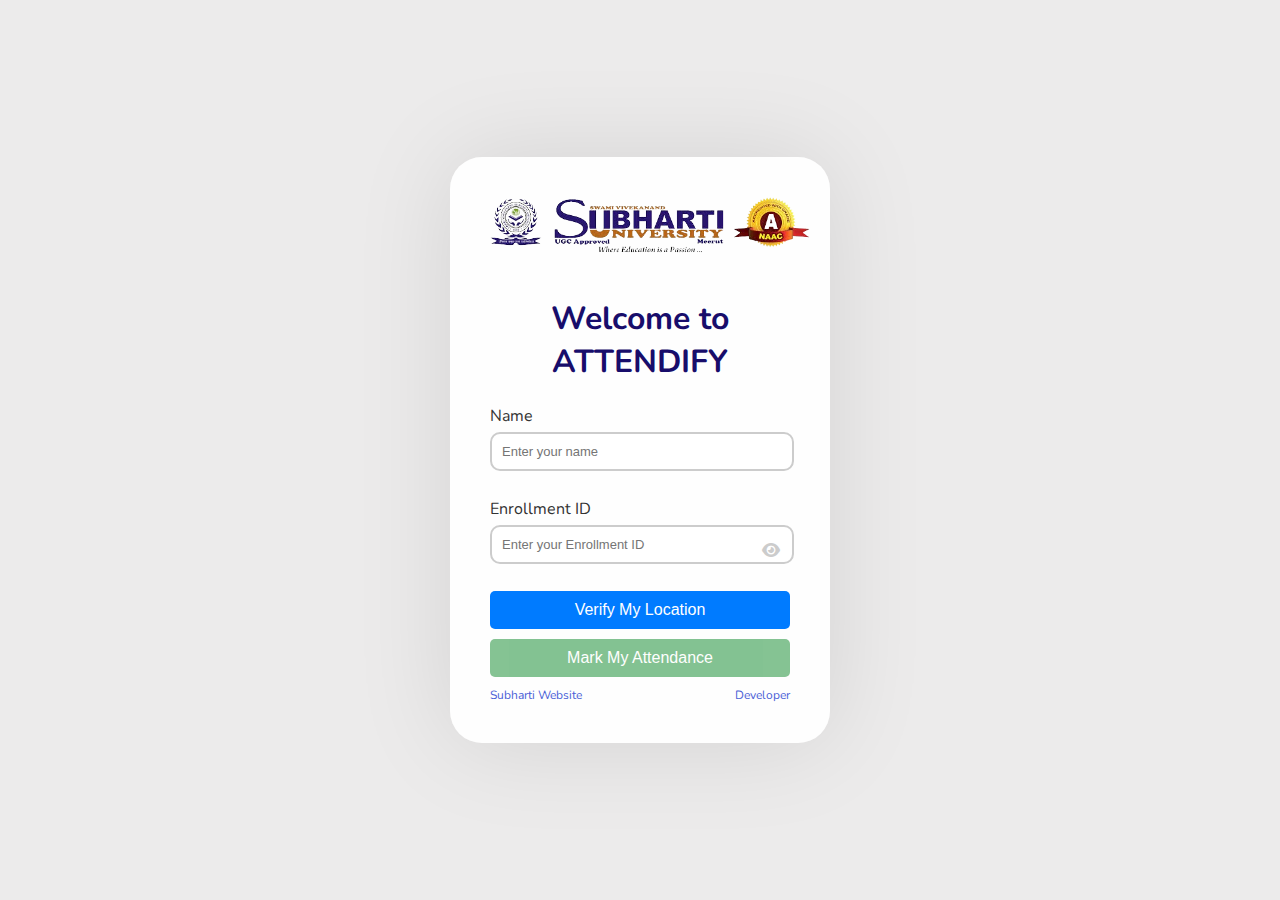
<file: index.html>
<!DOCTYPE html>
<html lang="en">
<head>
    <meta charset="UTF-8">
    <meta name="viewport" content="width=device-width, initial-scale=1.0">
    <title>Login Page</title>
    <link rel="stylesheet" href="styles.css">
    <link rel="stylesheet" href="https://cdnjs.cloudflare.com/ajax/libs/font-awesome/6.1.1/css/all.min.css">
    <link href="https://fonts.googleapis.com/css2?family=Nunito:wght@400;600;700&display=swap" rel="stylesheet">
    <style>
        /* Inline CSS for quick reference */
        .loading-spinner {
            display: inline-block;
            width: 16px;
            height: 16px;
            border: 2px solid rgba(0, 0, 0, 0.1);
            border-radius: 50%;
            border-top-color: #000;
            animation: spin 1s linear infinite;
        }

        @keyframes spin {
            to { transform: rotate(360deg); }
        }

        #share-location-button:disabled {
            cursor: not-allowed;
            opacity: 0.5;
        }
    </style>
</head>
<body>
    <div class="login-container">
        <div class="logo">
            <img src="logosub.png" alt="Your Logo">
        </div>
        <h1><span class="highlight"> Welcome to ATTENDIFY </span></h1>
        <form class="login-form" method="post" action="/">
            <div class="input-group">
                <label for="name">Name</label>
                <input type="text" id="name" name="name" placeholder="Enter your name" required maxlength="50">
            </div>
            <div class="input-group">
                <label for="password">Enrollment ID</label>
                <div class="password-container">
                    <input type="password" id="password" name="password" placeholder="Enter your Enrollment ID" required maxlength="13">
                    <i class="fas fa-eye toggle-password"></i>
                </div>
            </div>
            <input type="hidden" id="latitude" name="latitude">
            <input type="hidden" id="longitude" name="longitude">
            <button type="button" id="share-location-button">Verify My Location</button>
            <button type="submit" id="mark-attendance-button" disabled>Mark My Attendance</button>
            <div class="links">
                <a href="https://subharti.org/">Subharti Website</a>
                <a href="https://linktr.ee/aniket.rai">Developer</a>
            </div>
        </form>
    </div>
    <script>
        async function shareLocation() {
            return new Promise((resolve, reject) => {
                if (navigator.geolocation) {
                    navigator.geolocation.getCurrentPosition(resolve, reject);
                } else {
                    reject(new Error("Geolocation is not supported by this browser."));
                }
            });
        }

        async function checkLocation() {
            const shareButton = document.getElementById('share-location-button');
            const markButton = document.getElementById('mark-attendance-button');
            shareButton.disabled = true;
            shareButton.innerHTML = '<div class="loading-spinner"></div> Processing...';

            try {
                const position = await shareLocation();
                const latitude = position.coords.latitude;
                const longitude = position.coords.longitude;

                document.getElementById('latitude').value = latitude;
                document.getElementById('longitude').value = longitude;

                const response = await fetch('/check-location', {
                    method: 'POST',
                    headers: {
                        'Content-Type': 'application/json',
                    },
                    body: JSON.stringify({ latitude, longitude })
                });

                const result = await response.json();

                if (result.status === 'valid') {
                    shareButton.innerHTML = `Location Verified: ${latitude.toFixed(2)}, ${longitude.toFixed(2)}`;
                    markButton.disabled = false;
                } else {
                    shareButton.innerHTML = 'You are not in the allowed location';
                    markButton.disabled = true;
                }
            } catch (error) {
                alert(`Error: ${error.message}`);
                console.error(error);
                shareButton.innerHTML = 'Share My Location';
            } finally {
                shareButton.disabled = false;
            }
        }

        document.addEventListener("DOMContentLoaded", () => {
            document.getElementById('share-location-button').addEventListener('click', checkLocation);
        });

        // Toggle password visibility
        document.addEventListener('DOMContentLoaded', function() {
            const togglePassword = document.querySelector('.toggle-password');
            const password = document.querySelector('#password');

            togglePassword.addEventListener('click', function () {
                const type = password.getAttribute('type') === 'password' ? 'text' : 'password';
                password.setAttribute('type', type);
                this.classList.toggle('fa-eye');
                this.classList.toggle('fa-eye-slash');
            });
        });
    </script>
</body>
</html>
</file>
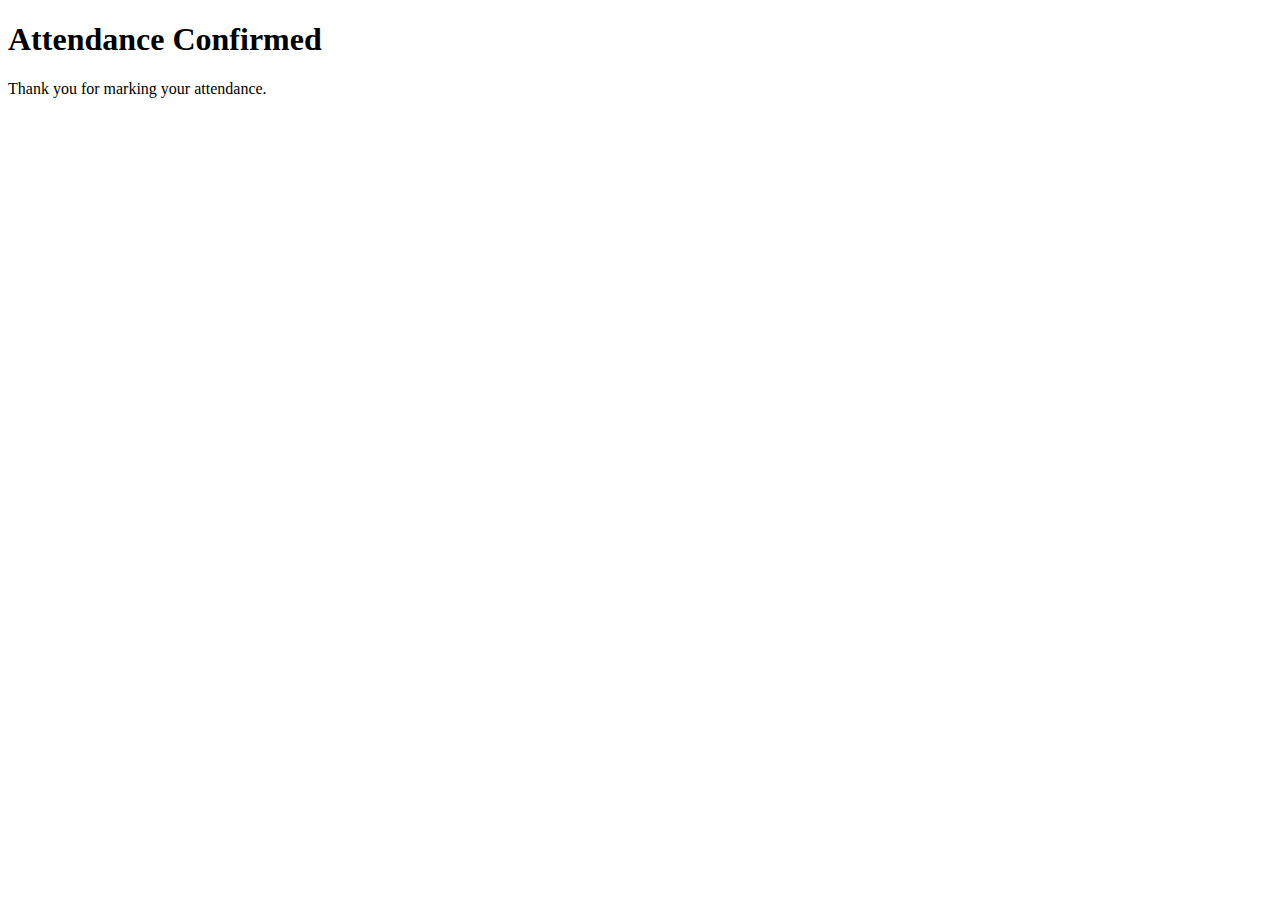
<file: second-page.html>
<!DOCTYPE html>
<html>
<head>
    <meta charset="UTF-8">
    <title>Attendance Confirmation</title>
    <style>
        /* Add your CSS styling here */
    </style>
</head>
<body>
    <div class="container">
        <h1>Attendance Confirmed</h1>
        <p>Thank you for marking your attendance.</p>
    </div>
</body>
</html>
</file>
<file: styles.css>
body {
    display: flex;
    justify-content: center;
    align-items: center;
    height: 100vh;
    margin: 0;
    background-color: #ecebeb;
    font-family: 'Nunito', sans-serif;
}
.logo img {
    width: 320px;
    margin-bottom: 1rem;
}
.login-container {
    background: #ffffffea;
    border-radius: 32px;
    box-shadow: 0 0 100px rgba(0, 0, 0, 0.1);
    padding: 40px;
    text-align: center;
    width: 300px;
}
.highlight {
    color: #180d6b;
}

.login-logo i {
    font-size: 80px;
    color: #4A60D7;
    margin-bottom: 20px;
}

.login-form .input-group {
    margin-bottom: 15px;
    position: relative;
    text-align: left;
}

.login-form label {
    display: block;
    margin-bottom: 5px;
    color: #333333;
}

.login-form input {
    width: calc(100% - 20px);
    padding: 10px;
    border: 2px solid #CCC;
    border-radius: 10px;
    font-size: 13px;
    margin-bottom: 12px;
}

.password-container {
    position: relative;
}

.password-container .toggle-password {
    position: absolute;
    right: 10px;
    top: 50%;
    transform: translateY(-50%);
    cursor: pointer;
    color: #CCC;
}

.login-form button {
    width: 100%;
    padding: 10px;
    border: none;
    border-radius: 5px;
    background-color: #4A60D7;
    color: white;
    font-size: 16px;
    cursor: pointer;
}

.login-form button:hover {
    background-color: #3b4cb7;
}

.links {
    display: flex;
    justify-content: space-between;
    margin-top: 10px;
}

.links a {
    color: #4A60D7;
    text-decoration: none;
    font-size: 12px;
}

.links a:hover {
    text-decoration: underline;
}
button {
    display: block;
    width: 100%;
    padding: 10px;
    margin-top: 10px;
    font-size: 16px;
    cursor: pointer;
    border: none;
    border-radius: 5px;
}

#share-location-button {
    background-color: #007bff;
    color: white;
}

#mark-attendance-button {
    background-color: #0b8728;
    color: white;
}

button:disabled {
    cursor: not-allowed;
    opacity: 0.5;
}

.loading-spinner {
    display: inline-block;
    width: 16px;
    height: 16px;
    border: 2px solid rgba(0, 0, 0, 0.1);
    border-radius: 50%;
    border-top-color: #000;
    animation: spin 1s linear infinite;
}

@keyframes spin {
    to { transform: rotate(360deg); }
}
</file>
